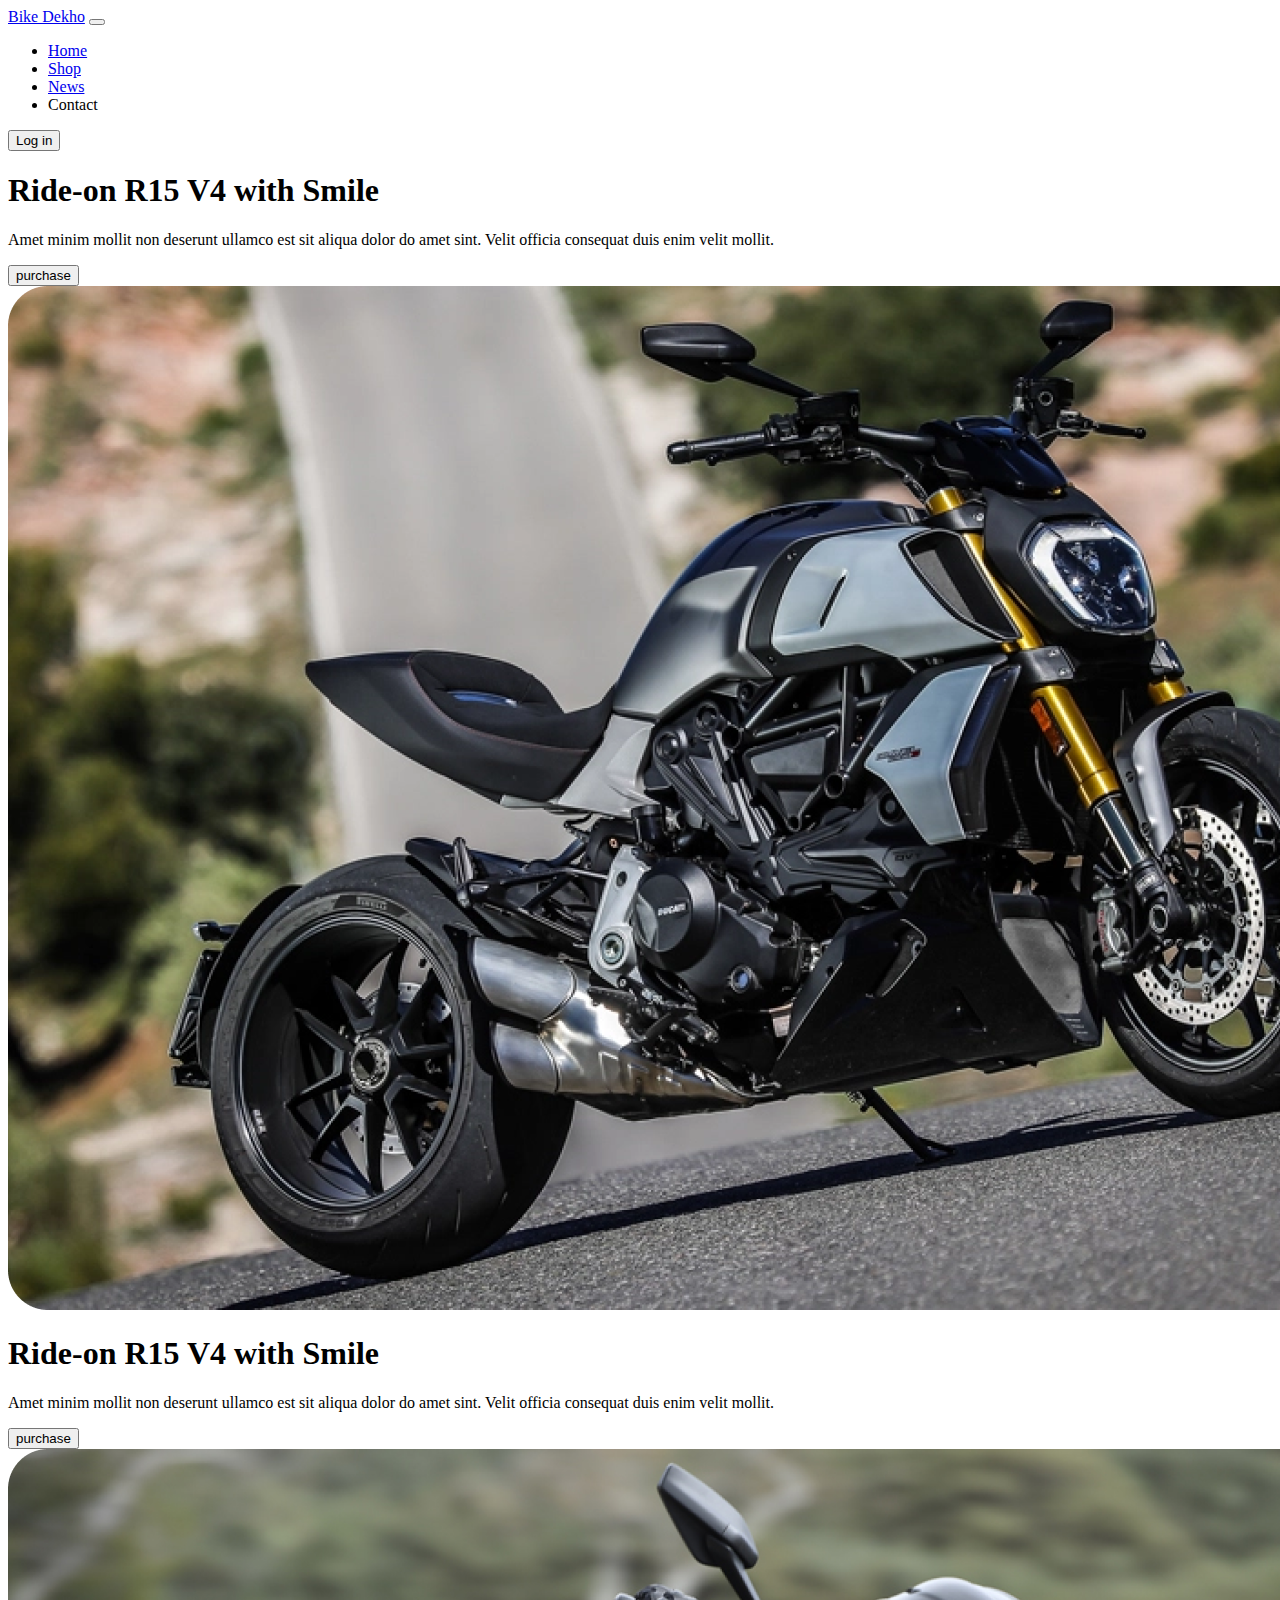
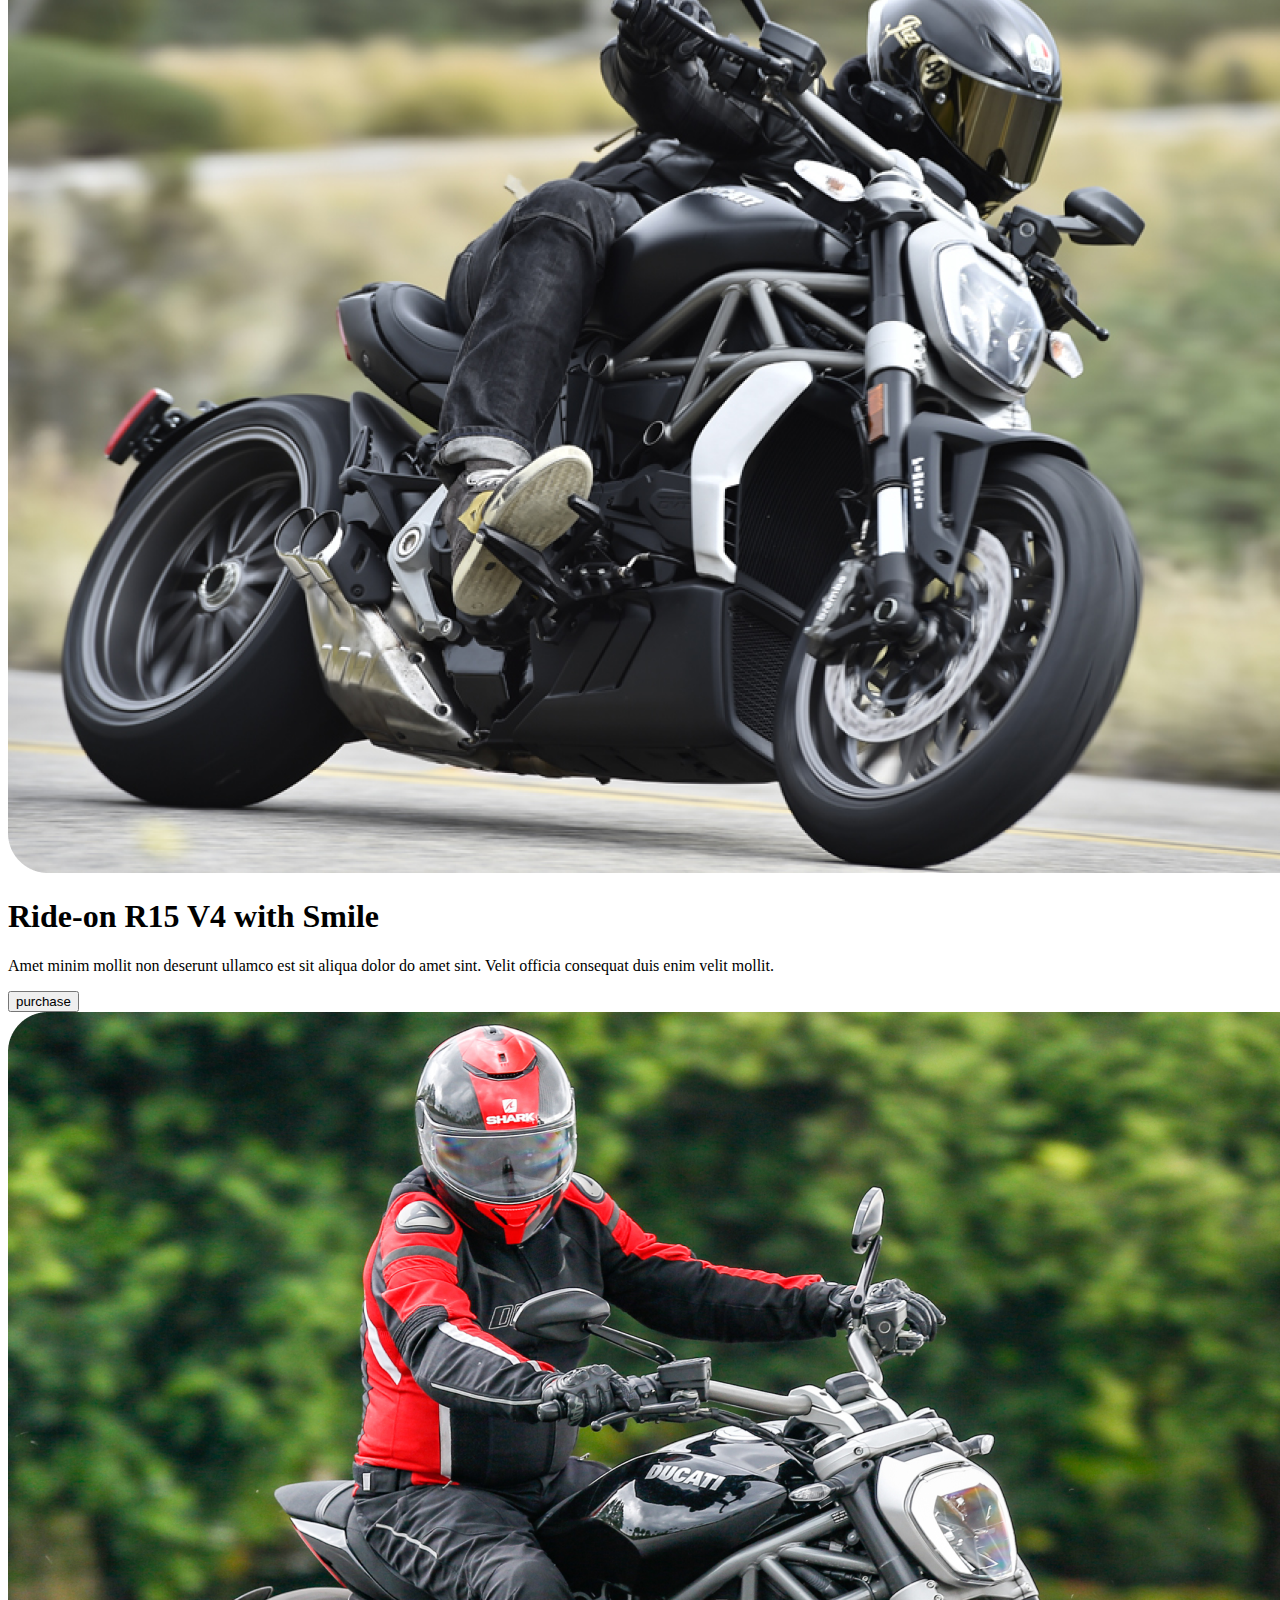
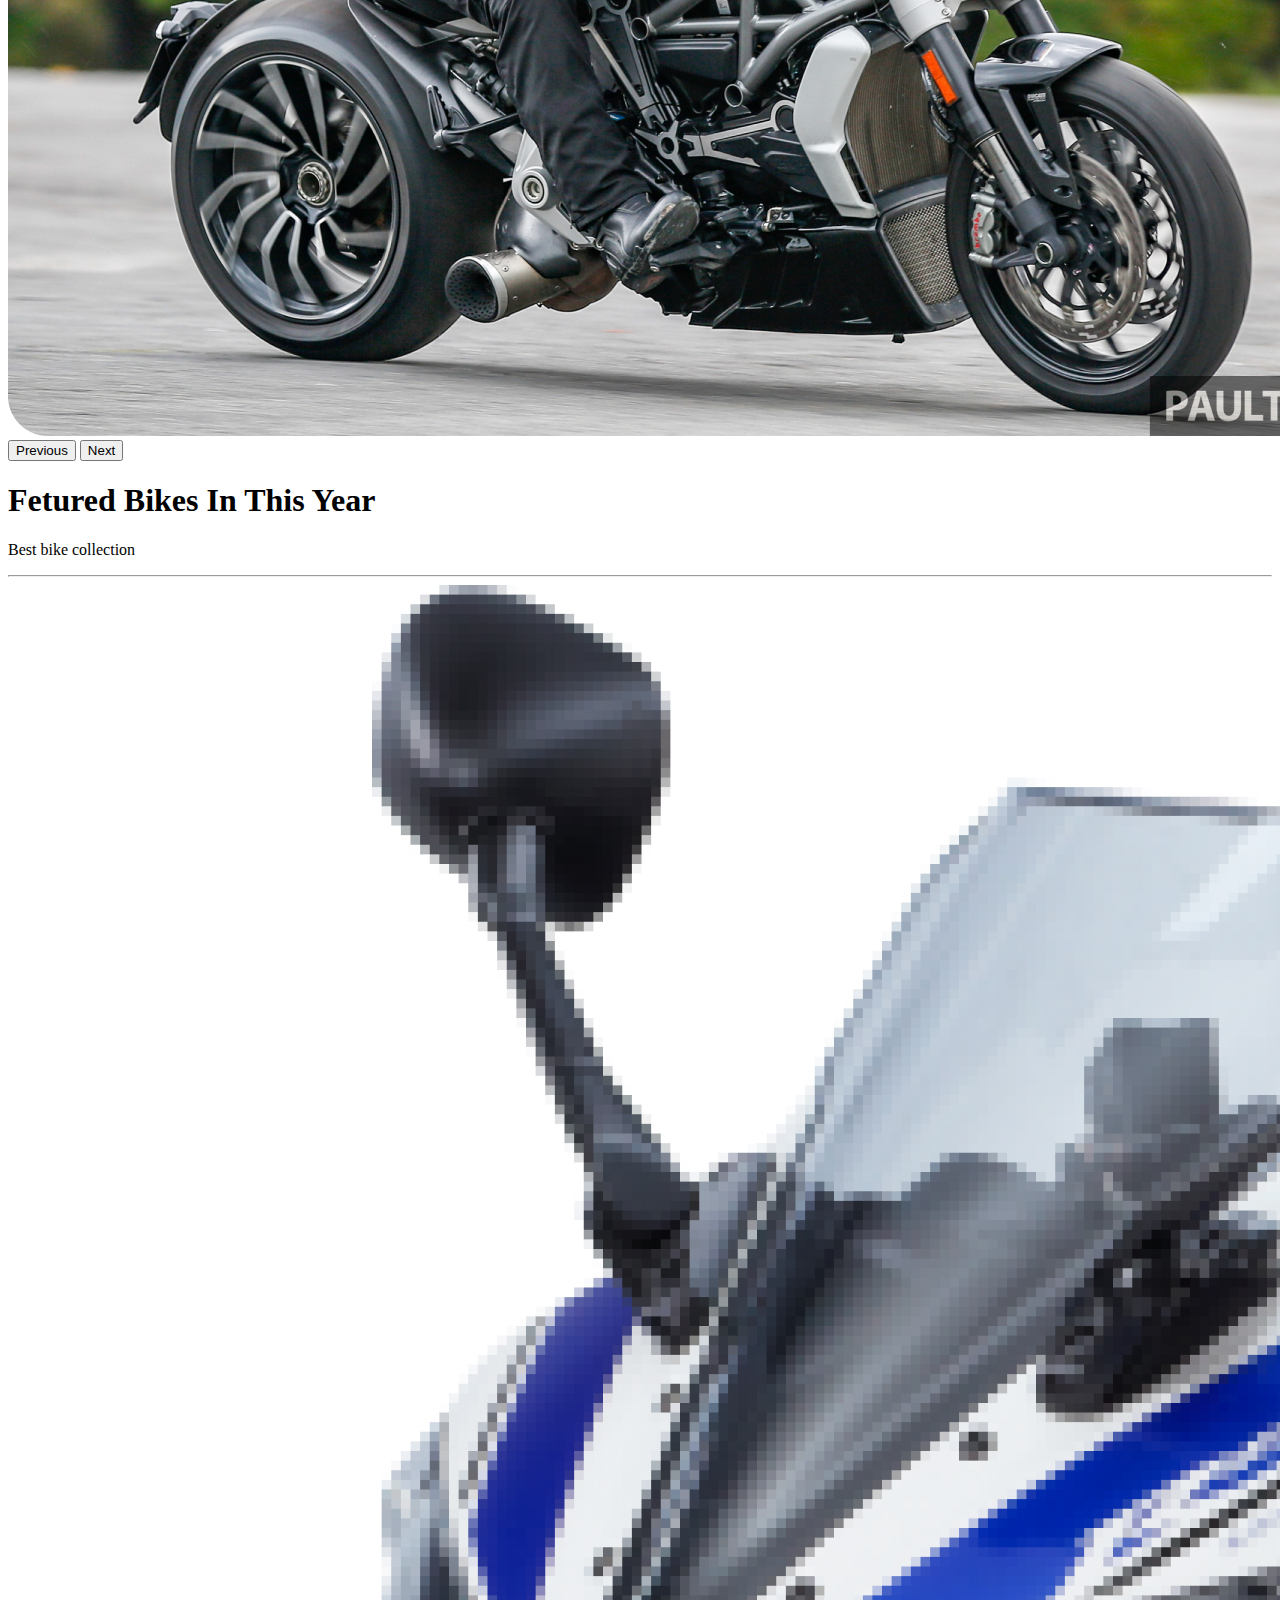
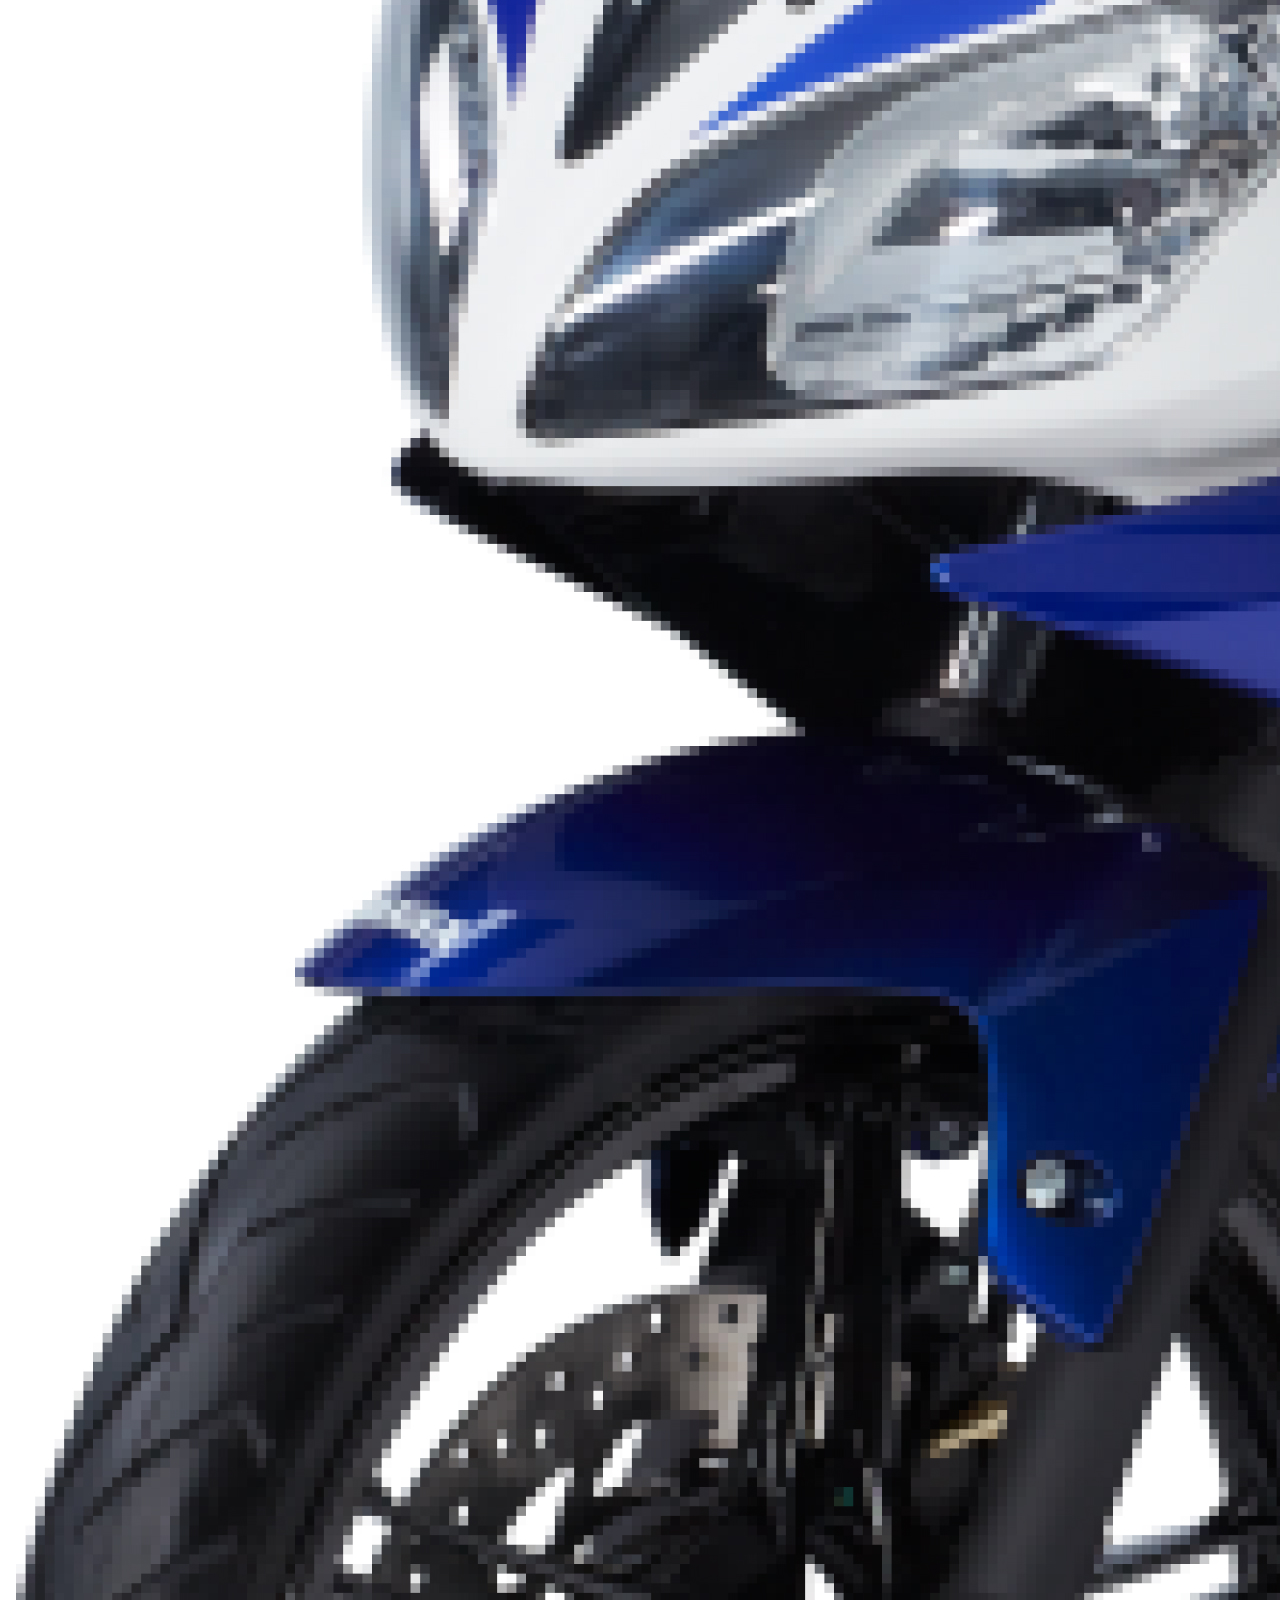
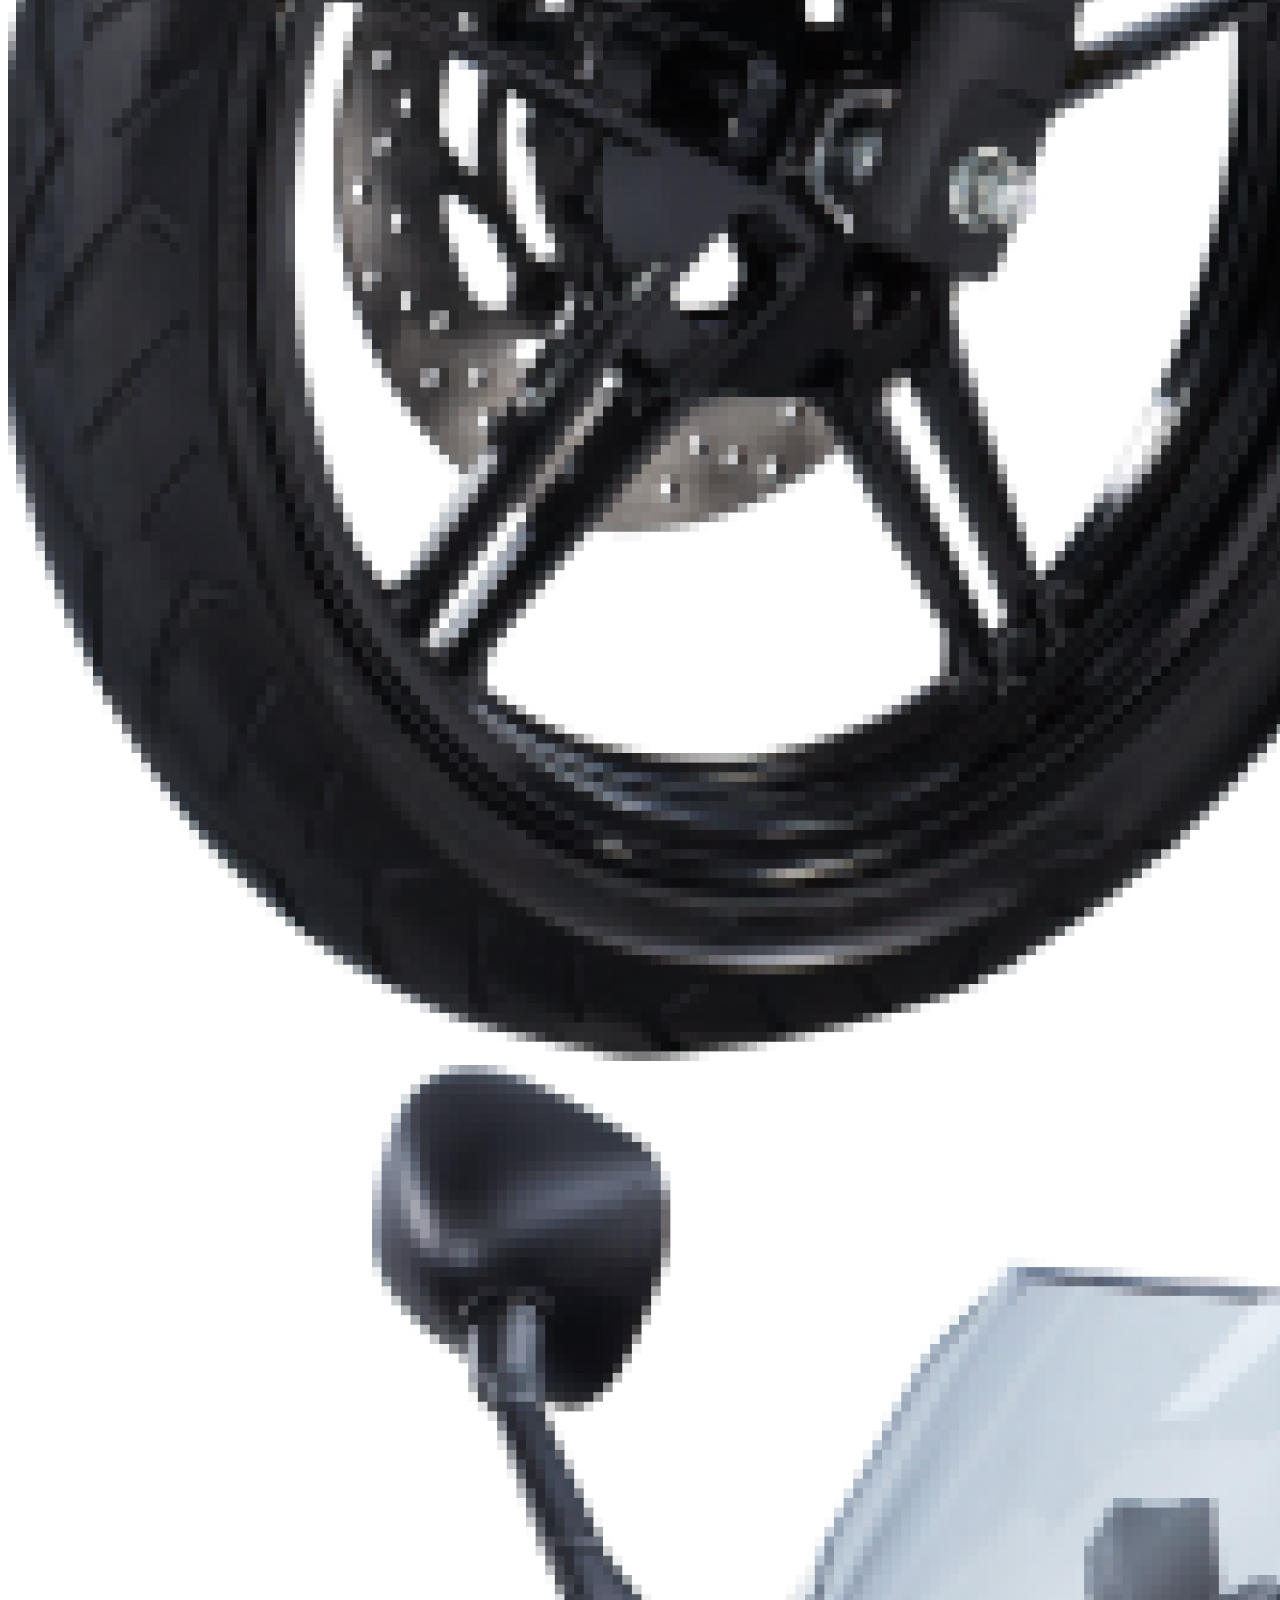
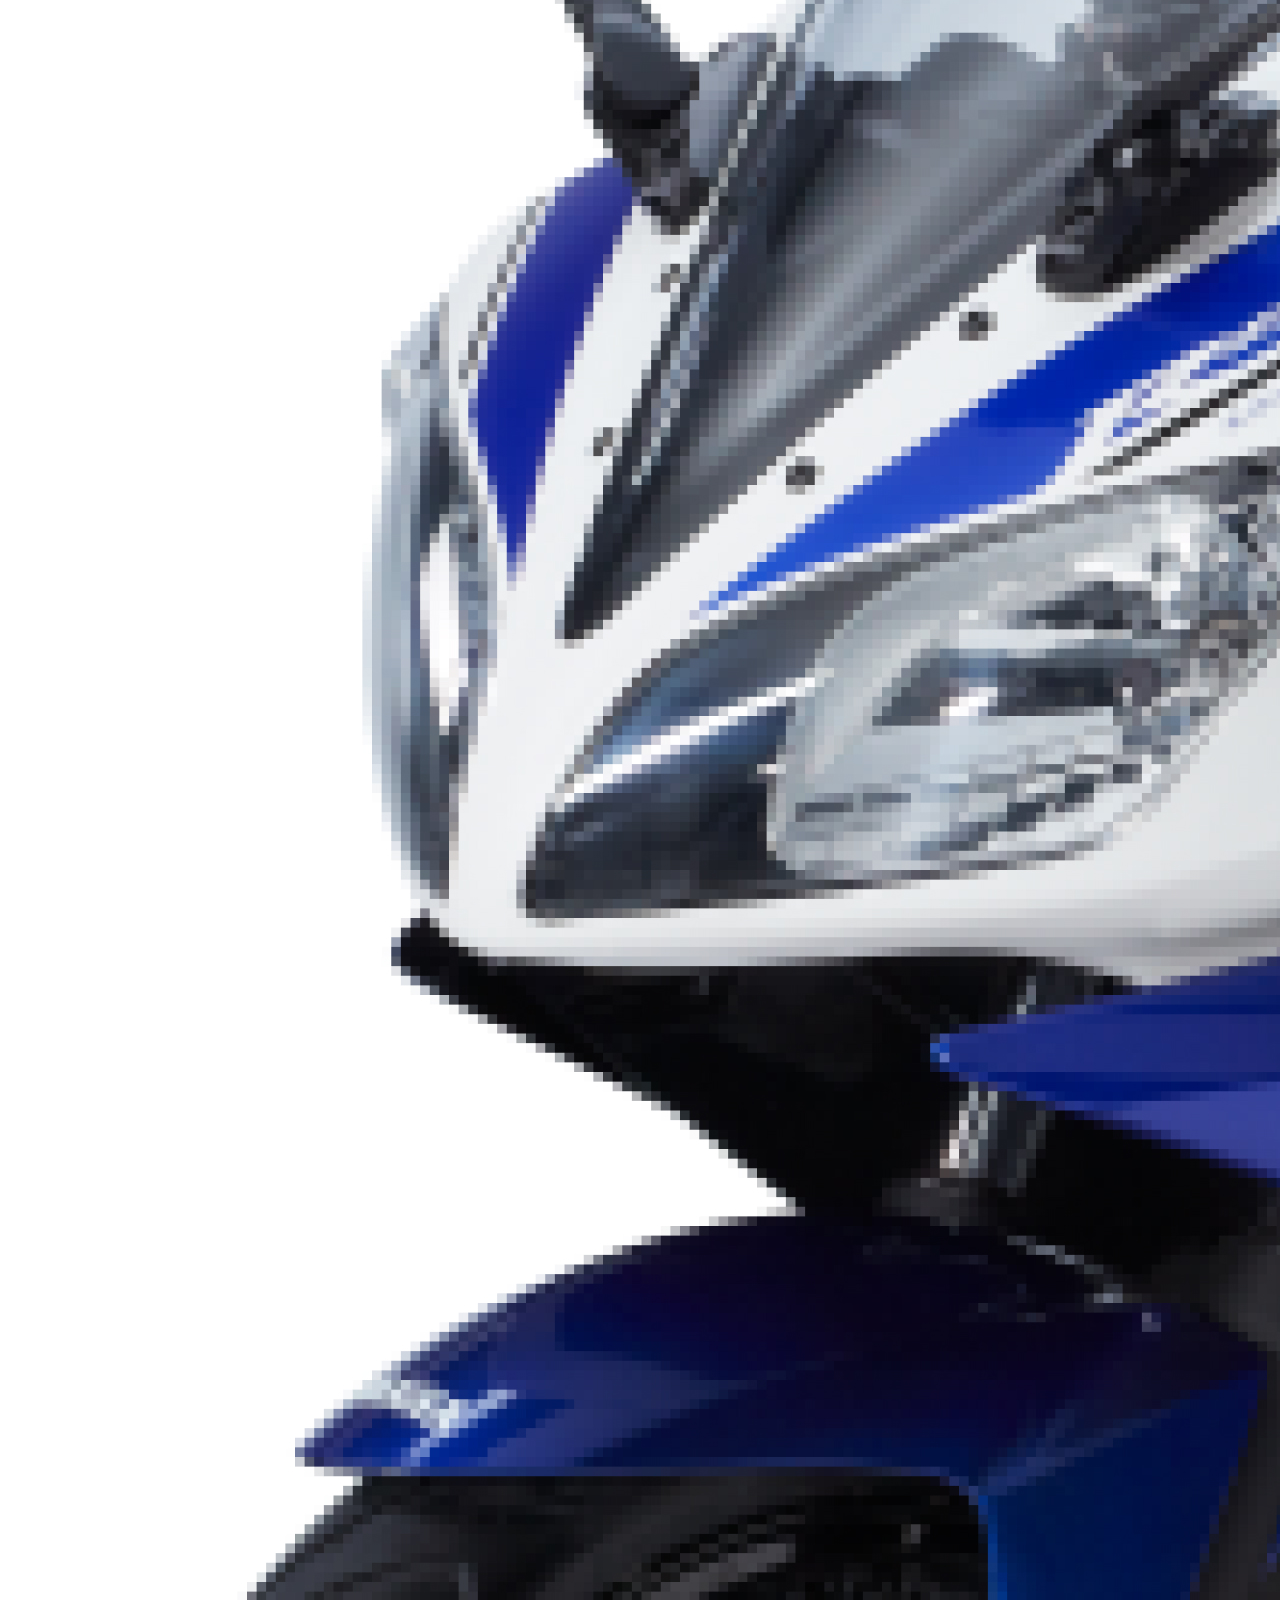
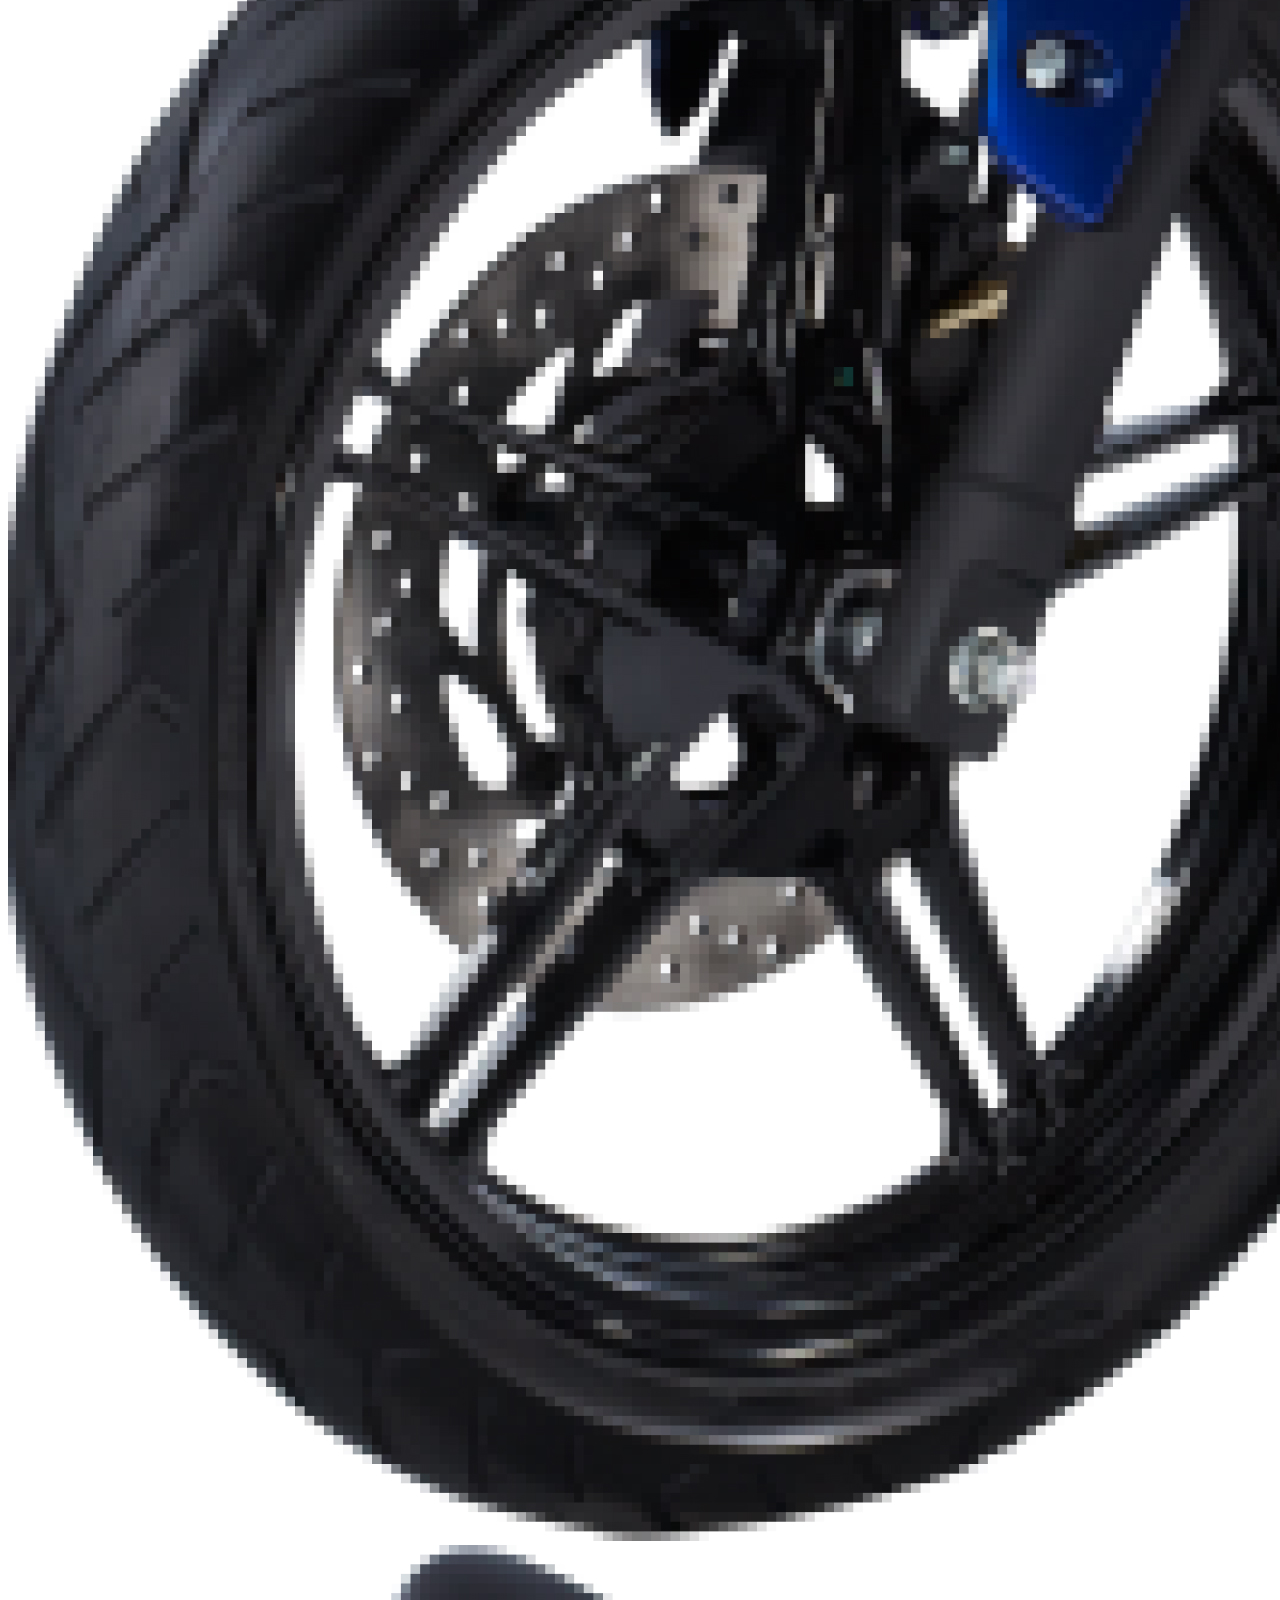
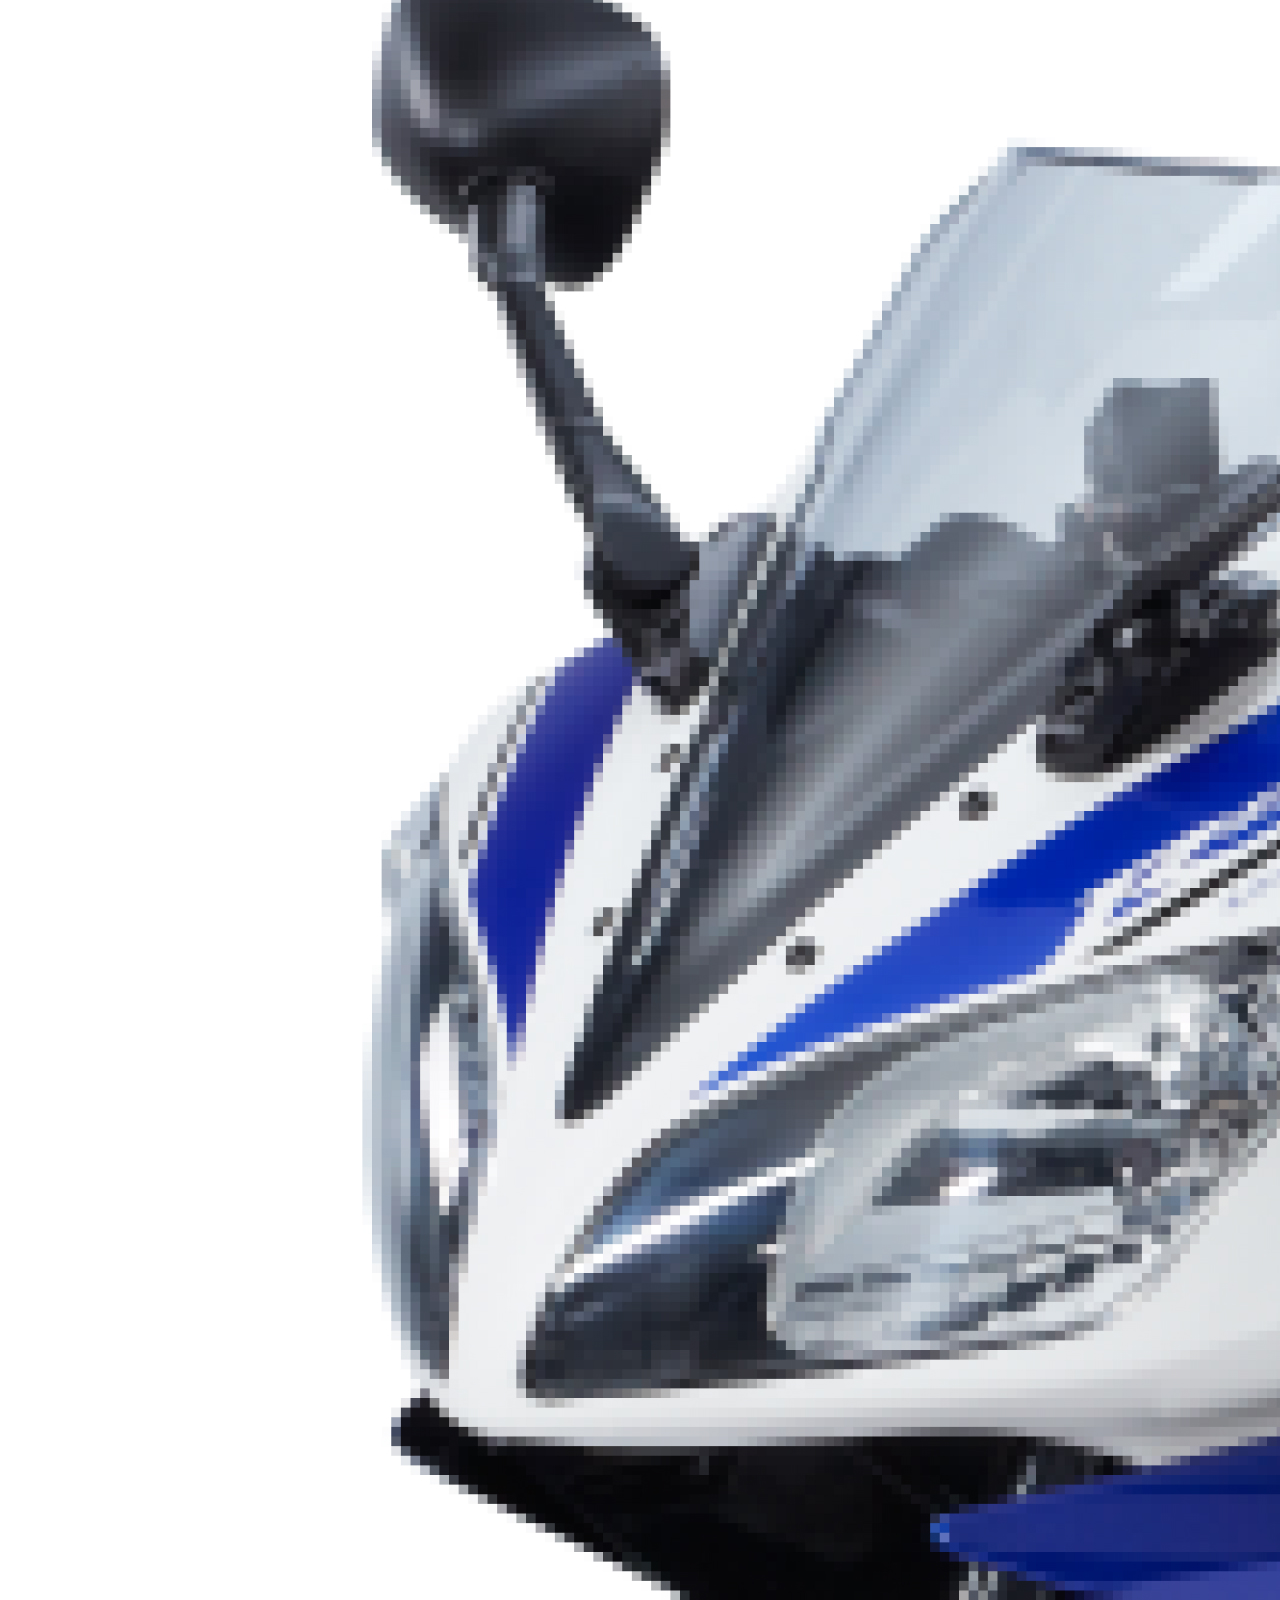
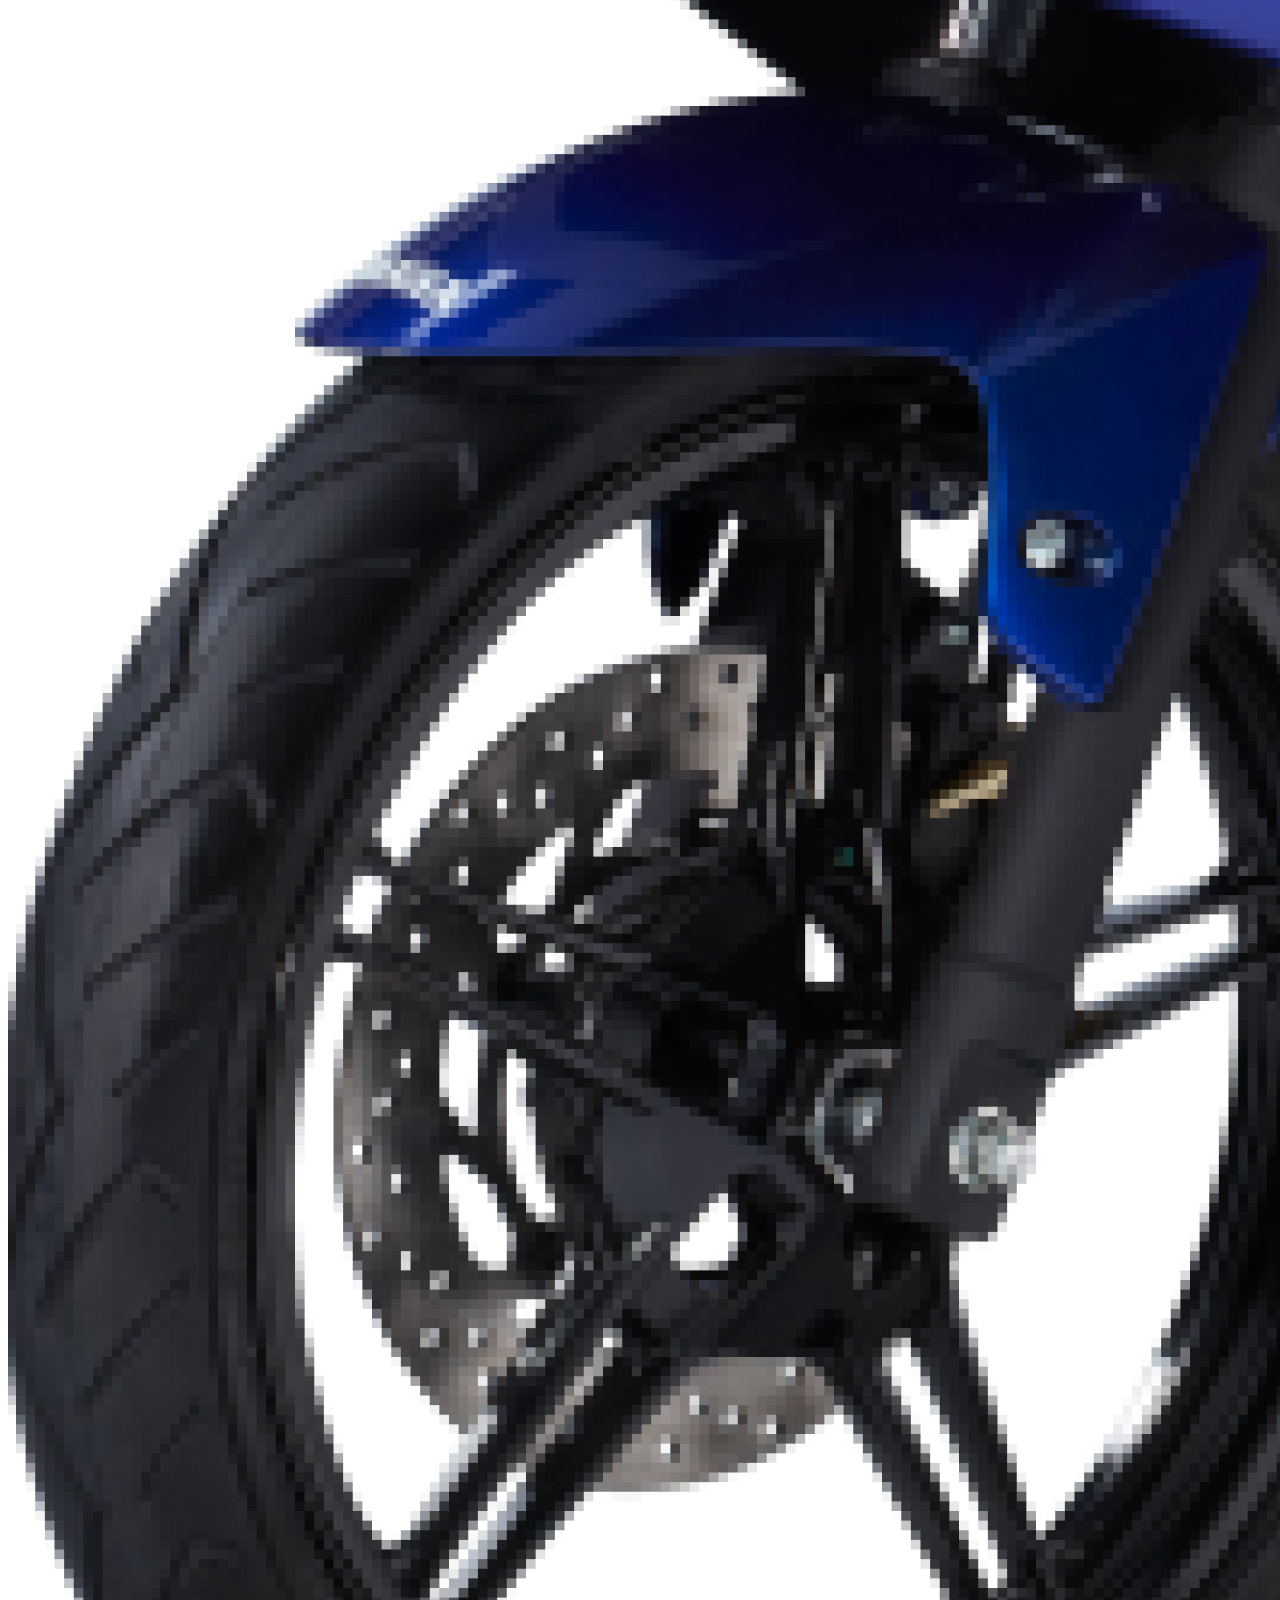
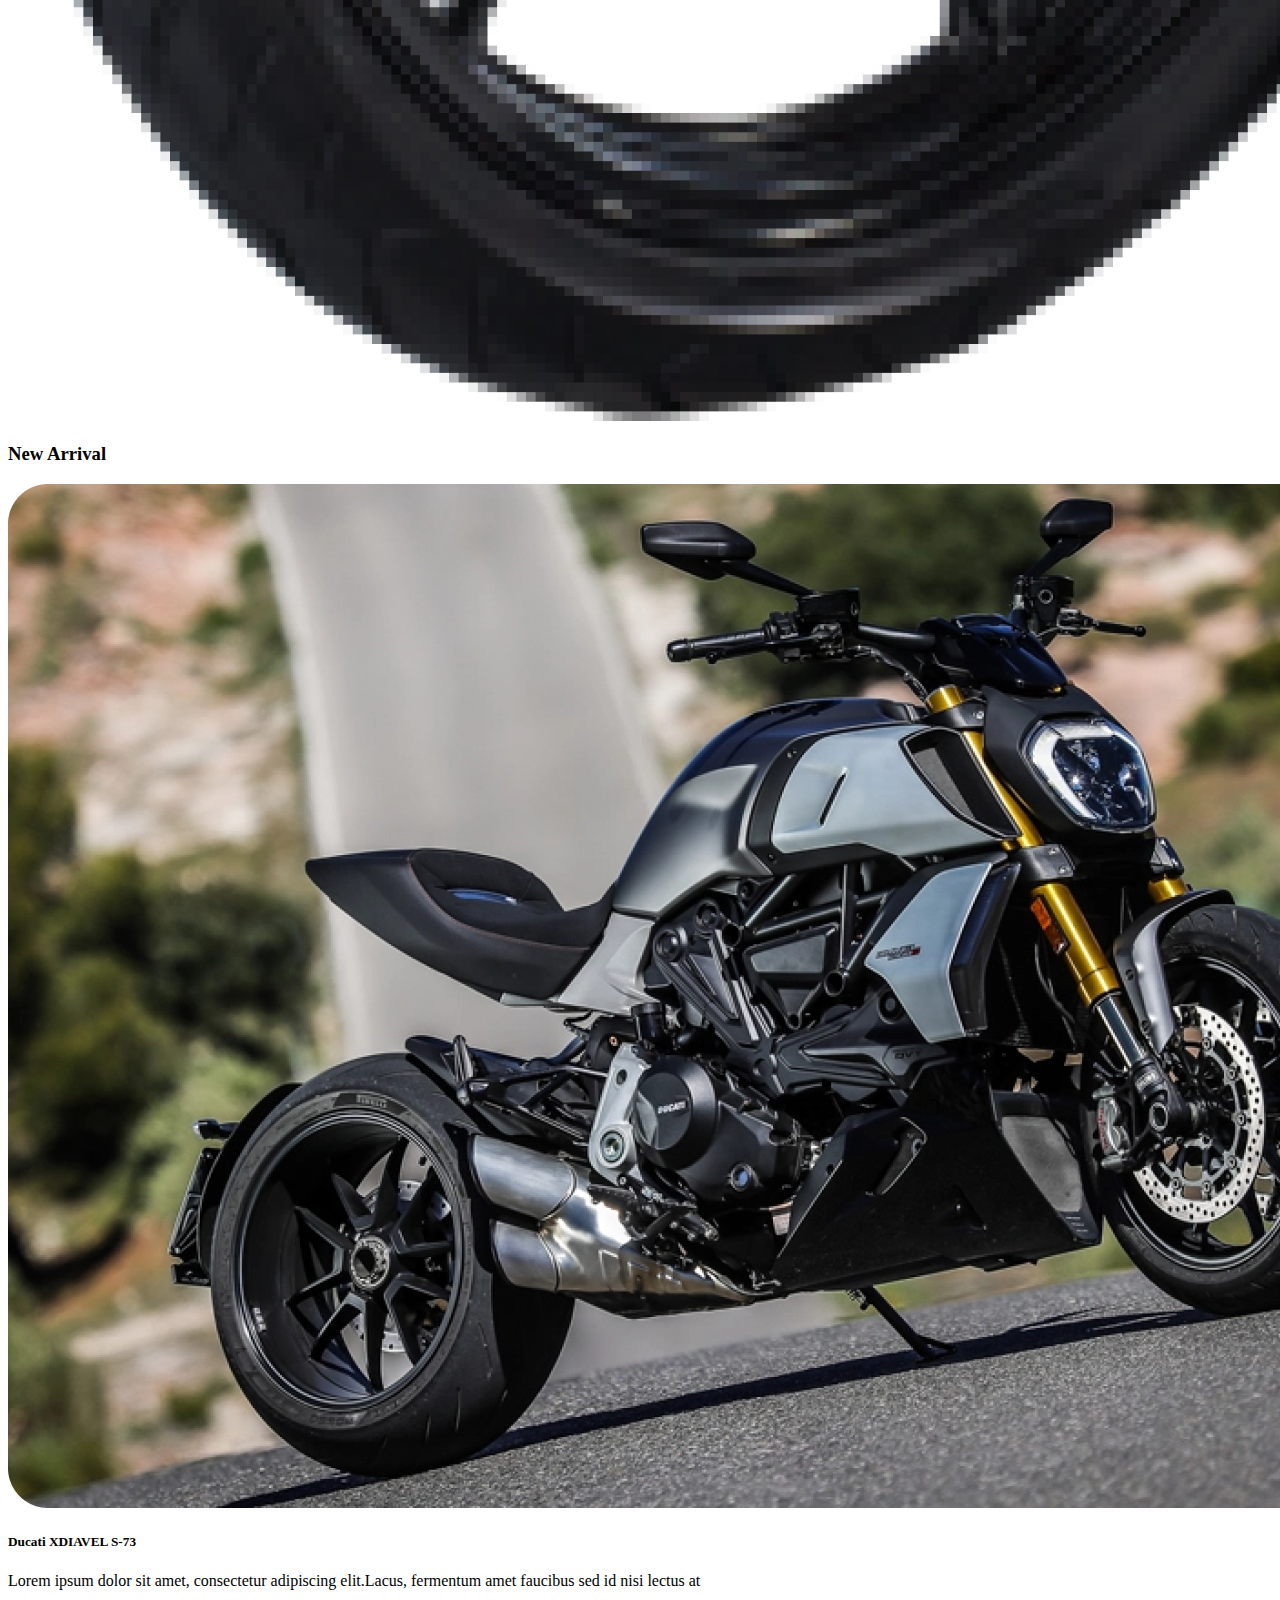
<file: index.html>
<!doctype html>
<html lang="en">
  <head>
    <meta charset="utf-8">
    <meta name="viewport" content="width=device-width, initial-scale=1">
    <title>Bikers zone</title>
    <link href="https://cdn.jsdelivr.net/npm/bootstrap@5.3.0-alpha1/dist/css/bootstrap.min.css" rel="stylesheet" integrity="sha384-GLhlTQ8iRABdZLl6O3oVMWSktQOp6b7In1Zl3/Jr59b6EGGoI1aFkw7cmDA6j6gD" crossorigin="anonymous">
    <link rel="stylesheet" href="https://cdn.jsdelivr.net/npm/bootstrap-icons@1.10.3/font/bootstrap-icons.css">


    <link rel="stylesheet" href="css/style.css">
  </head>
  <body class="container-lg">
    <header>
        <nav class="navbar navbar-expand-lg bg-body-tertiary">
            <div class="container-fluid">
              <a class="navbar-brand" href="#">Bike Dekho</a>
              <button class="navbar-toggler" type="button" data-bs-toggle="collapse" data-bs-target="#navbarSupportedContent" aria-controls="navbarSupportedContent" aria-expanded="false" aria-label="Toggle navigation">
                <span class="navbar-toggler-icon"></span>
              </button>
              <div class="collapse navbar-collapse" id="navbarSupportedContent">
                <ul class="navbar-nav ms-auto mb-2 mb-lg-0 fw-semibold">
                  <li class="nav-item">
                    <a class="nav-link active" aria-current="page" href="#">Home</a>
                  </li>
                  <li class="nav-item">
                    <a class="nav-link active" aria-current="page" href="#">Shop</a>
                  </li>
                  <li class="nav-item">
                    <a class="nav-link" href="#">News</a>
                  </li>
                  <li class="nav-item">
                    <a class="nav-link">Contact</a>
                  </li>
                </ul>
                  <button class="btn btn-outline-success ms-5" type="submit">Log in</button>
              </div>
            </div>
          </nav>

          <!-- banner item -->
          <div id="carouselExample" class="carousel slide bg-danger-subtle bg-opacity-10 p-5">
            <div class="carousel-inner">
              <div class="carousel-item active">
                <div class="row">
                    <div class="col-12 col-md-6 d-flex align-items-center justify-content-center">
                        <div>
                            <h1>Ride-on R15 V4 with Smile</h1>
                            <p>Amet minim mollit non deserunt ullamco 
                                est sit aliqua dolor do amet sint. Velit officia consequat duis enim velit mollit.</p>
                                <button class="btn btn-danger">purchase</button>
                        </div>
                    </div>
                    <div class="col-12 col-md-6">
                        <img src="images/bike-1.png" class="d-block w-100" alt="...">
                    </div>

                </div>
              </div>
              <div class="carousel-item">
                <div class="row">
                    <div class="col-12 col-md-6 d-flex align-items-center justify-content-center">
                        <div>
                            <h1>Ride-on R15 V4 with Smile</h1>
                            <p>Amet minim mollit non deserunt ullamco 
                                est sit aliqua dolor do amet sint. Velit officia consequat duis enim velit mollit.</p>
                                <button class="btn btn-danger">purchase</button>
                        </div>
                    </div>
                    <div class="col-12 col-md-6">
                        <img src="images/bike-2.png" class="d-block w-100" alt="...">
                    </div>

                </div>
              </div>
              <div class="carousel-item">
                <div class="row">
                    <div class="col-12 col-md-6 d-flex align-items-center justify-content-center">
                        <div>
                            <h1>Ride-on R15 V4 with Smile</h1>
                            <p>Amet minim mollit non deserunt ullamco 
                                est sit aliqua dolor do amet sint. Velit officia consequat duis enim velit mollit.</p>
                                <button class="btn btn-danger">purchase</button>
                        </div>
                    </div>
                    <div class="col-12 col-md-6">
                        <img src="images/bike-3.png" class="d-block w-100" alt="...">
                    </div>

                </div>
              </div>
            </div>
            <button class="carousel-control-prev" type="button" data-bs-target="#carouselExample" data-bs-slide="prev">
              <span class="carousel-control-prev-icon bikerz-zone-light-red" aria-hidden="true"></span>
              <span class="visually-hidden">Previous</span>
            </button>
            <button class="carousel-control-next" type="button" data-bs-target="#carouselExample" data-bs-slide="next">
              <span class="carousel-control-next-icon" aria-hidden="true"></span>
              <span class="visually-hidden">Next</span>
            </button>
          </div>
    </header>
    <!-- main -->
    <main>
            <!-- hot bikes section -->
            <section class="text-start text-md-center mt-5">
            <h1>Fetured Bikes In This Year</h1>
            <p class="text-danger">Best bike collection</p>
            <hr class="w-25 mx-auto border-danger">

            <div class="row row-cols-1 row-cols-sm-2 row-cols-md-3 g-5 mt-3 px-5">
                <div class="col">
                    <img class="w-100" src="images/feature-bike.jpg" alt="">
                </div>
                <div class="col">
                    <img class="w-100" src="images/feature-bike.jpg" alt="">
                </div>
                <div class="col">
                    <img class="w-100" src="images/feature-bike.jpg" alt="">
                </div>
                
            </div>
            </section>
            <!-- new arrival  -->
            
            <section class="bg-info bg-opacity-25 rounded py-5 px-5">
              <h3 class="text-center mt-5">New Arrival</h3>
              <div class="row row-cols-1 row-cols-md-3 g-4">
                <div class="col">
                  <div class="card h-100 rounded-4">
                    <img src="images/bike-1.png" class="card-img-top" alt="...">
                    <div class="card-body">
                      <h5 class="card-title">Ducati XDIAVEL S-73</h5>
                       <p class="card-text">Lorem ipsum dolor sit amet, consectetur adipiscing elit.Lacus, fermentum amet faucibus sed id nisi lectus at</p>
                    </div>
                    <div class="card-footer">
                      <button class="btn btn-outline-danger">purchase</button>
                    </div>
                  </div>
                </div>
                <div class="col">
                  <div class="card h-100 rounded-4">
                    <img src="images/Bike 2.png" class="card-img-top" alt="...">
                    <div class="card-body">
                      <h5 class="card-title">Motorcycles & Scooters</h5>
                      <p class="card-text">Lorem ipsum dolor sit amet, consectetur adipiscing elit. Lacus, fermentum amet faucibus sed id nisi lectus at.</p>
                    </div>
                    <div class="card-footer">
                      <button class="btn btn-outline-danger">purchase</button>
                    </div>
                  </div>
                </div>
                <div class="col">
                  <div class="card h-100 rounded-4">
                    <img src="images/bike-3.png" class="card-img-top" alt="...">
                    <div class="card-body">
                      <h5 class="card-title">2021 Honda CBR500R</h5>
                      <p class="card-text">This is a wider card with supporting text below as a natural lead-in to additional content. This card has even longer content than the first to show that equal height action.</p>
                    </div>
                    <div class="card-footer">
                      <button class="btn btn-outline-danger">purchase</button>
                    </div>
                  </div>
                </div>
              </div>
            </section>
            <!-- happy clints -->
            <section>
              <h1 class="text-center py-5">Happy clints</h1>
              <div class="row row-cols-1 row-cols-md-3 g-4">
                <div class="col">
                  <div class="card h-100">
                    <img class="w-25 mx-auto mt-3" src="images/user-1.png" class="card-img-top" alt="...">
                    <div class="card-body text-center">
                      
                      <p class="card-text ">Slate helps you see how 
                        many more days you need 
                        to work to reach your financial 
                        goal for the month and year.</p>
                        <p class=" text-warning">
                          <i class="bi bi-star-fill"></i>
                          <i class="bi bi-star-fill"></i>
                          <i class="bi bi-star-fill"></i>
                          <i class="bi bi-star-fill"></i>
                          <i class="bi bi-star-half"></i>
                        </p>
                        <p class="text-primary">Regina Miles</p>
                        <p>Banker</p>

                    </div>
                  </div>
                </div>
                <div class="col">
                  <div class="card h-100">
                    <img class="w-25 mx-auto mt-3" src="images/user-2.png" class="card-img-top" alt="...">
                    <div class="card-body text-center">
                      
                      <p class="card-text ">Slate helps you see how 
                        many more days you need 
                        to work to reach your financial 
                        goal for the month and year.</p>
                        <p class=" text-warning">
                          <i class="bi bi-star-fill"></i>
                          <i class="bi bi-star-fill"></i>
                          <i class="bi bi-star-fill"></i>
                          <i class="bi bi-star-fill"></i>
                          <i class="bi bi-star-half"></i>
                        </p>
                        <p class="text-primary">Dibba</p>
                        <p>CEO DPI</p>

                    </div>
                  </div>
                </div>
                <div class="col">
                  <div class="card h-100">
                    <img class="w-25 mx-auto mt-3" src="images/user-3.png" class="card-img-top" alt="...">
                    <div class="card-body text-center">
                      
                      <p class="card-text ">Slate helps you see how 
                        many more days you need 
                        to work to reach your financial 
                        goal for the month and year.</p>
                        <p class=" text-warning">
                          <i class="bi bi-star-fill"></i>
                          <i class="bi bi-star-fill"></i>
                          <i class="bi bi-star-fill"></i>
                          <i class="bi bi-star-fill"></i>
                          <i class="bi bi-star-half"></i>
                        </p>
                        <p class="text-primary">Mirza Bettary</p>
                        <p>CEO MBC</p>

                    </div>
                  </div>
                </div>
              </div>
            </section>

            <!-- faq section -->
            <section class="py-5 mt-5 px-3 bg-secondary-subtle rounded-5">
            <h1 class="text-center mt-5">Frequently Asked <span class="text-warning">Questions</span></h1>
              
              <div class="row row-cols-1 row-cols-md-2 mt-5 g-4">
                <div class="col text-center">
                  <img class="w-50" src="images/faq.png" alt="">
                </div>
                <div class="col p-5 my-5 ">
                  <div class="accordion accordion-flush" id="accordionFlushExample">
                    <div class="accordion-item">
                      <h2 class="accordion-header" id="flush-headingOne">
                        <button class="accordion-button collapsed" type="button" data-bs-toggle="collapse" data-bs-target="#flush-collapseOne" aria-expanded="false" aria-controls="flush-collapseOne">
                          Accordion Item #1
                        </button>
                      </h2>
                      <div id="flush-collapseOne" class="accordion-collapse collapse" aria-labelledby="flush-headingOne" data-bs-parent="#accordionFlushExample">
                        <div class="accordion-body">Placeholder content for this accordion, which is intended to demonstrate the <code>.accordion-flush</code> class. This is the first item's accordion body.</div>
                      </div>
                    </div>
                    <div class="accordion-item">
                      <h2 class="accordion-header" id="flush-headingTwo">
                        <button class="accordion-button collapsed" type="button" data-bs-toggle="collapse" data-bs-target="#flush-collapseTwo" aria-expanded="false" aria-controls="flush-collapseTwo">
                          Accordion Item #2
                        </button>
                      </h2>
                      <div id="flush-collapseTwo" class="accordion-collapse collapse" aria-labelledby="flush-headingTwo" data-bs-parent="#accordionFlushExample">
                        <div class="accordion-body">Placeholder content for this accordion, which is intended to demonstrate the <code>.accordion-flush</code> class. This is the second item's accordion body. Let's imagine this being filled with some actual content.</div>
                      </div>
                    </div>
                    <div class="accordion-item">
                      <h2 class="accordion-header" id="flush-headingThree">
                        <button class="accordion-button collapsed" type="button" data-bs-toggle="collapse" data-bs-target="#flush-collapseThree" aria-expanded="false" aria-controls="flush-collapseThree">
                          Accordion Item #3
                        </button>
                      </h2>
                      <div id="flush-collapseThree" class="accordion-collapse collapse" aria-labelledby="flush-headingThree" data-bs-parent="#accordionFlushExample">
                        <div class="accordion-body">Placeholder content for this accordion, which is intended to demonstrate the <code>.accordion-flush</code> class. This is the third item's accordion body. Nothing more exciting happening here in terms of content, but just filling up the space to make it look, at least at first glance, a bit more representative of how this would look in a real-world application.</div>
                      </div>
                    </div>
                  </div>
                </div>
              </div>
            </section>
            
      
    </main>
<footer class="bg-primary-subtle rounded-3">
  <div class="container">
    <div class="row">
        <div class="col-sm-6 col-md-3 item">
            <h3>Services</h3>
            <ul>
                <li><a href="#">Web design</a></li>
                <li><a href="#">Development</a></li>
                <li><a href="#">Hosting</a></li>
            </ul>
        </div>
        <div class="col-sm-6 col-md-3 item">
            <h3>About</h3>
            <ul>
                <li><a href="#">Company</a></li>
                <li><a href="#">Team</a></li>
                <li><a href="#">Careers</a></li>
            </ul>
        </div>
        <div class="col-md-6 item text">
            <h3>Company Name</h3>
            <p>Praesent sed lobortis mi. Suspendisse vel placerat ligula. Vivamus ac sem lacus. Ut vehicula rhoncus elementum. Etiam quis tristique lectus. Aliquam in arcu eget velit pulvinar dictum vel in justo.</p>
        </div>
        <div class="col item social"><a href="#"><i class="icon ion-social-facebook"></i></a><a href="#"><i class="icon ion-social-twitter"></i></a><a href="#"><i class="icon ion-social-snapchat"></i></a><a href="#"><i class="icon ion-social-instagram"></i></a></div>
    </div>
    <p class="copyright">Company Name © 2018</p>
</div>
</footer>
    
<script src="https://cdn.jsdelivr.net/npm/bootstrap@5.3.0-alpha1/dist/js/bootstrap.bundle.min.js" integrity="sha384-w76AqPfDkMBDXo30jS1Sgez6pr3x5MlQ1ZAGC+nuZB+EYdgRZgiwxhTBTkF7CXvN" crossorigin="anonymous"></script>
  </body>
</html>
</file>
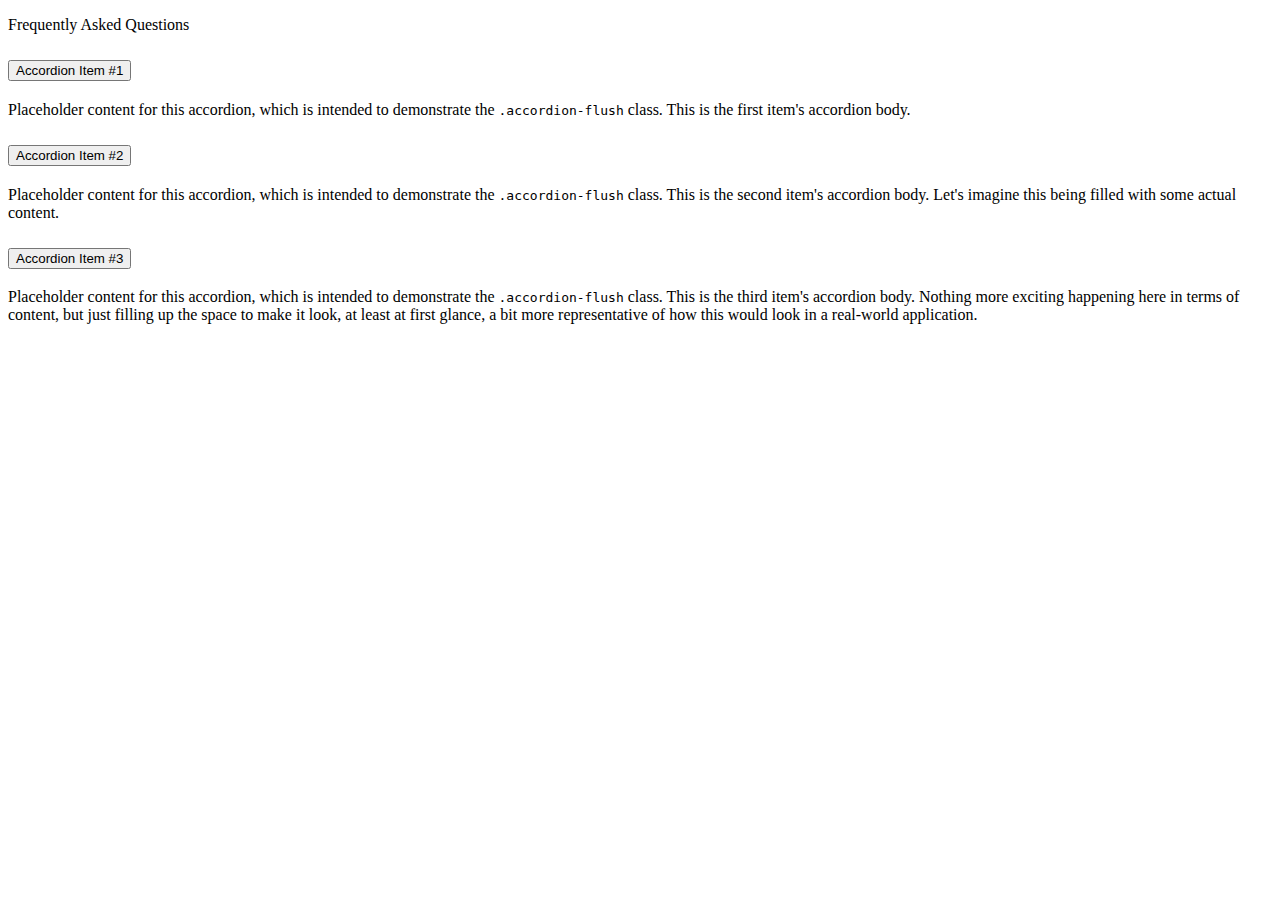
<file: problem.html>
<!doctype html>
<html lang="en">
  <head>
    <meta charset="utf-8">
    <meta name="viewport" content="width=device-width, initial-scale=1">
    <title>Bootstrap demo</title>
    <link href="https://cdn.jsdelivr.net/npm/bootstrap@5.3.0-alpha1/dist/css/bootstrap.min.css" rel="stylesheet" integrity="sha384-GLhlTQ8iRABdZLl6O3oVMWSktQOp6b7In1Zl3/Jr59b6EGGoI1aFkw7cmDA6j6gD" crossorigin="anonymous">
  </head>
  <body>

    <section class="py-5 mt-5 px-3 bg-secondary-subtle rounded-5">
        <p class=" mt-5">Frequently Asked <span class="text-warning">Questions</span> </p>
          
          <div class="row ">
            <!-- <div class="col text-center">
              <img class="w-50" src="images/faq.png" alt="">
            </div> -->
            <div class=" p-5 my-5 ">
              <div class="accordion accordion-flush" id="accordionFlushExample">
                <div class="accordion-item">
                  <h2 class="accordion-header" id="flush-headingOne">
                    <button class="accordion-button collapsed" type="button" data-bs-toggle="collapse" data-bs-target="#flush-collapseOne" aria-expanded="false" aria-controls="flush-collapseOne">
                      Accordion Item #1
                    </button>
                  </h2>
                  <div id="flush-collapseOne" class="accordion-collapse collapse" aria-labelledby="flush-headingOne" data-bs-parent="#accordionFlushExample">
                    <div class="accordion-body">Placeholder content for this accordion, which is intended to demonstrate the <code>.accordion-flush</code> class. This is the first item's accordion body.</div>
                  </div>
                </div>
                <div class="accordion-item">
                  <h2 class="accordion-header" id="flush-headingTwo">
                    <button class="accordion-button collapsed" type="button" data-bs-toggle="collapse" data-bs-target="#flush-collapseTwo" aria-expanded="false" aria-controls="flush-collapseTwo">
                      Accordion Item #2
                    </button>
                  </h2>
                  <div id="flush-collapseTwo" class="accordion-collapse collapse" aria-labelledby="flush-headingTwo" data-bs-parent="#accordionFlushExample">
                    <div class="accordion-body">Placeholder content for this accordion, which is intended to demonstrate the <code>.accordion-flush</code> class. This is the second item's accordion body. Let's imagine this being filled with some actual content.</div>
                  </div>
                </div>
                <div class="accordion-item">
                  <h2 class="accordion-header" id="flush-headingThree">
                    <button class="accordion-button collapsed" type="button" data-bs-toggle="collapse" data-bs-target="#flush-collapseThree" aria-expanded="false" aria-controls="flush-collapseThree">
                      Accordion Item #3
                    </button>
                  </h2>
                  <div id="flush-collapseThree" class="accordion-collapse collapse" aria-labelledby="flush-headingThree" data-bs-parent="#accordionFlushExample">
                    <div class="accordion-body">Placeholder content for this accordion, which is intended to demonstrate the <code>.accordion-flush</code> class. This is the third item's accordion body. Nothing more exciting happening here in terms of content, but just filling up the space to make it look, at least at first glance, a bit more representative of how this would look in a real-world application.</div>
                  </div>
                </div>
              </div>
            </div>
          </div>
        </section>


    <script src="https://cdn.jsdelivr.net/npm/bootstrap@5.3.0-alpha1/dist/js/bootstrap.bundle.min.js" integrity="sha384-w76AqPfDkMBDXo30jS1Sgez6pr3x5MlQ1ZAGC+nuZB+EYdgRZgiwxhTBTkF7CXvN" crossorigin="anonymous"></script>
  </body>
</html>
</file>
<file: css/style.css>
.bikerz-zone-light-red{
    background: rgb(248, 241, 241);
}
</file>
